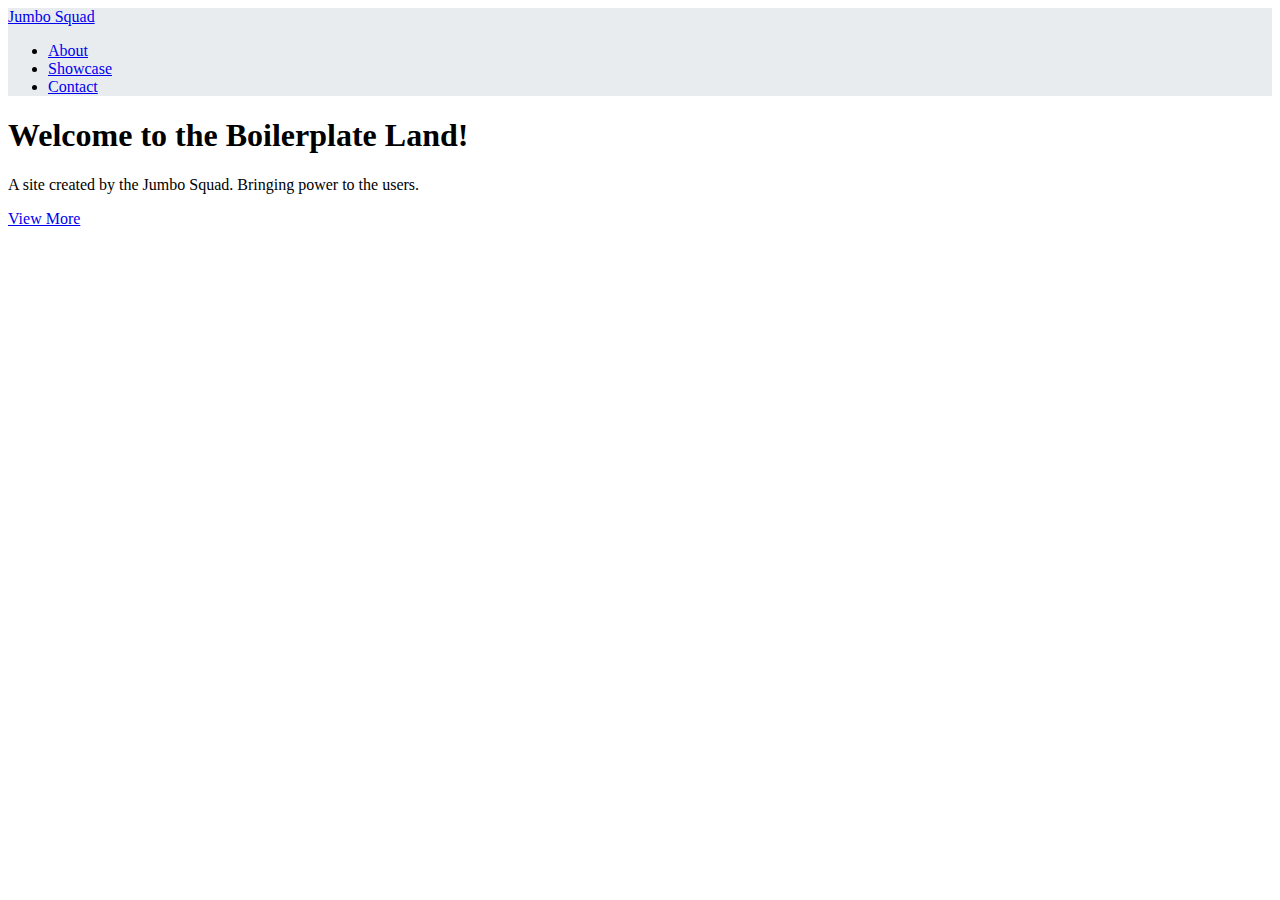
<file: index-eg.html>
<!DOCTYPE html>
<html lang="en">
<head>
  <meta charset="utf-8"/>
  <meta name="viewport" content="width=device-width, initial-scale=1.0"/>

  <!-- Custom CSS -->
  <link rel="stylesheet" href="css/style-eg.css"/>

  <!-- Bootstrap CSS CDN -->
  <link rel="stylesheet" href="https://cdn.jsdelivr.net/npm/bootstrap@4.5.3/dist/css/bootstrap.min.css" integrity="sha384-TX8t27EcRE3e/ihU7zmQxVncDAy5uIKz4rEkgIXeMed4M0jlfIDPvg6uqKI2xXr2" crossorigin="anonymous">

  <title>Bootstrap Boilerplate</title>
</head>
<body>
  <!-- NAVBAR -->
  <nav class="navbar navbar-expand-lg navbar-light nav__eg">
    <a href="#" class="navbar-brand">Jumbo Squad</a>

    <ul class="navbar-nav">
      <li class="nav-item">
        <a href="#" class="nav-link">About</a>
      </li>

      <li class="nav-item">
        <a href="#" class="nav-link">Showcase</a>
      </li>

      <li class="nav-item">
        <a href="#" class="nav-link">Contact</a>
      </li>
    </ul>
  </nav>

  <!-- MAIN -->
  <main>
    <!-- JUMBOTRON -->
    <div class="jumbotron text-center">
      <h1 class="display-4">Welcome to the Boilerplate Land!</h1>

      <p class="lead">A site created by the Jumbo Squad. Bringing power to the users.</p>

      <a href="#" class="btn btn-outline-dark btn-lg" role="button">View More</a>
    </div>
  </main>

  <!-- jQuery and Bootstrap Bundle (includes Popper) -->
  <script src="https://code.jquery.com/jquery-3.5.1.slim.min.js" integrity="sha384-DfXdz2htPH0lsSSs5nCTpuj/zy4C+OGpamoFVy38MVBnE+IbbVYUew+OrCXaRkfj" crossorigin="anonymous"></script>
  <script src="https://cdn.jsdelivr.net/npm/bootstrap@4.5.3/dist/js/bootstrap.bundle.min.js" integrity="sha384-ho+j7jyWK8fNQe+A12Hb8AhRq26LrZ/JpcUGGOn+Y7RsweNrtN/tE3MoK7ZeZDyx" crossorigin="anonymous"></script>
</body>
</html>
</file>
<file: css/style-eg.css>
/* NAVBAR */
.nav__eg {
  background-color: #e9ecef;
}
</file>
